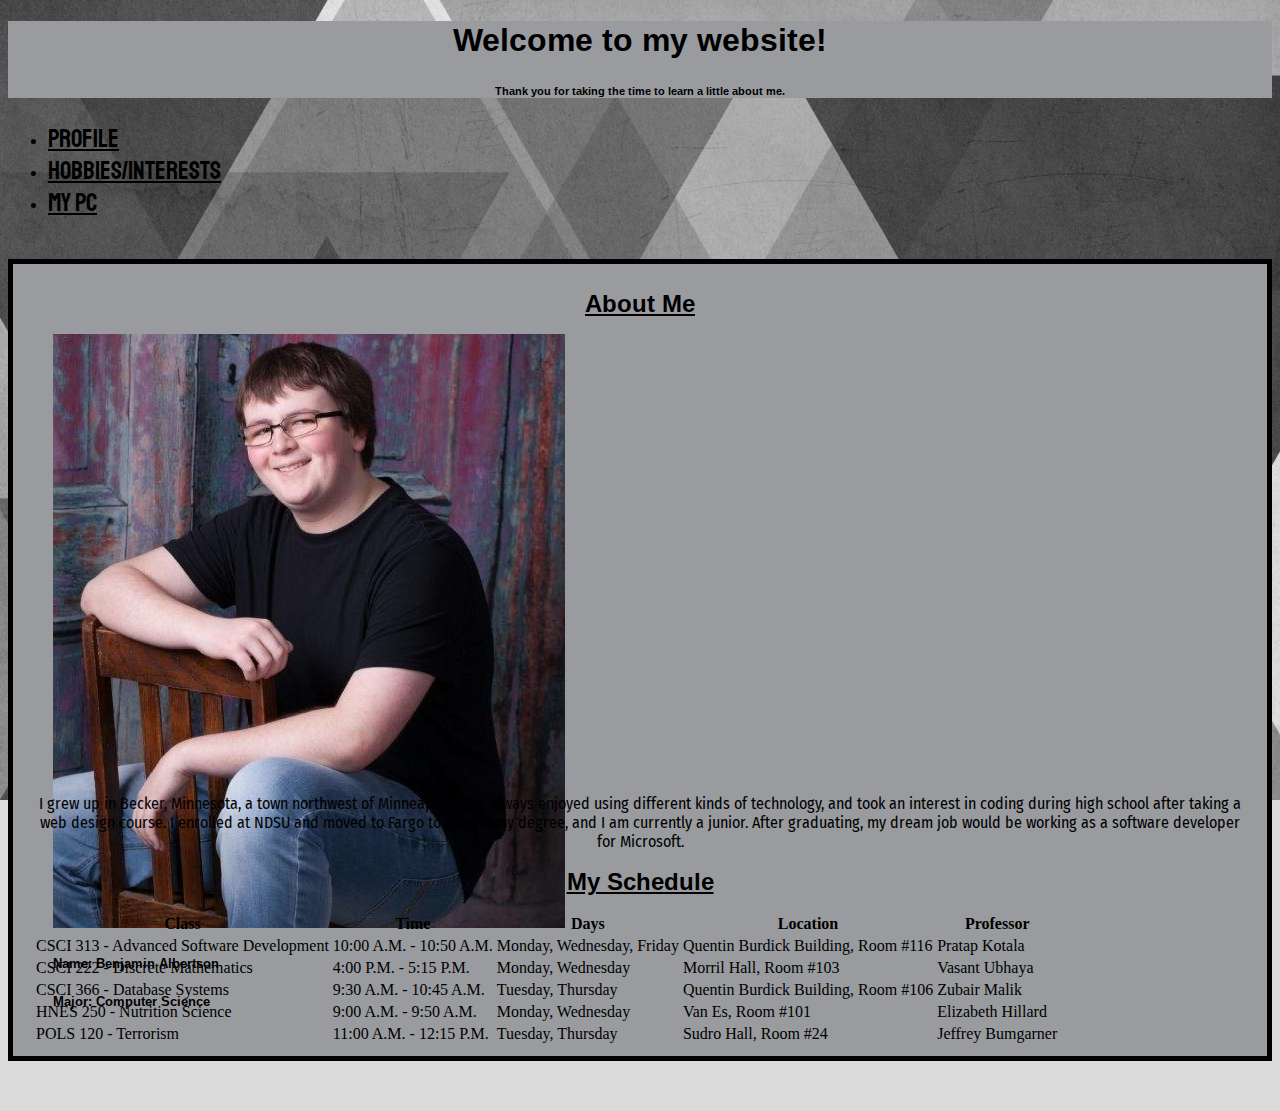
<file: index.html>
<!doctype html>
<html lang="en">
  <head>
    <!-- Required meta tags -->
    <meta charset="utf-8">
    <meta name="viewport" content="width=device-width, initial-scale=1, shrink-to-fit=no">

    <!-- Bootstrap CSS -->
    <link rel="stylesheet" href="https://stackpath.bootstrapcdn.com/bootstrap/4.2.1/css/bootstrap.min.css" integrity="sha384-GJzZqFGwb1QTTN6wy59ffF1BuGJpLSa9DkKMp0DgiMDm4iYMj70gZWKYbI706tWS" crossorigin="anonymous">
    
    <link rel="stylesheet" href="style.css">

    <link href="https://fonts.googleapis.com/css?family=Staatliches" rel="stylesheet">

    <link href="https://fonts.googleapis.com/css?family=Arimo" rel="stylesheet"> 

    <link href="https://fonts.googleapis.com/css?family=Fira+Sans+Condensed" rel="stylesheet">


    <title>Benjamin Albertson</title>
  </head>
  <body>

    <!-- Optional JavaScript -->
    <!-- jQuery first, then Popper.js, then Bootstrap JS -->
    <script src="https://code.jquery.com/jquery-3.3.1.slim.min.js" integrity="sha384-q8i/X+965DzO0rT7abK41JStQIAqVgRVzpbzo5smXKp4YfRvH+8abtTE1Pi6jizo" crossorigin="anonymous"></script>
    <script src="https://cdnjs.cloudflare.com/ajax/libs/popper.js/1.14.6/umd/popper.min.js" integrity="sha384-wHAiFfRlMFy6i5SRaxvfOCifBUQy1xHdJ/yoi7FRNXMRBu5WHdZYu1hA6ZOblgut" crossorigin="anonymous"></script>
    <script src="https://stackpath.bootstrapcdn.com/bootstrap/4.2.1/js/bootstrap.min.js" integrity="sha384-B0UglyR+jN6CkvvICOB2joaf5I4l3gm9GU6Hc1og6Ls7i6U/mkkaduKaBhlAXv9k" crossorigin="anonymous"></script> 
      
   <div class="jumbotron">
        <h1 class="display-5 headerspecial">Welcome to my website!</h1>
        <h6 class="headerspecial">Thank you for taking the time to learn a little about me.</h6>
    </div>
  
  
    <nav class="navbar navbar-expand-sm bg-dark navbar-dark justify-content-center">
      <ul class="navbar-nav">
        <li class="nav-item">
          <a class="nav-link" href="index.html">Profile</a>
        </li>
        <li class="nav-item">
          <a class="nav-link" href="hobbies.html">Hobbies/Interests</a>
        </li>
        <li class="nav-item">
          <a class="nav-link" href="pc.html">My PC</a>
        </li>
      </ul>
    </nav>
  
    <div class="container" id="wrapper">
      
      <div class="row">
        <div class="col-sm-4">
          <h2 id="aboutme">About Me</h2>
          <div class="card bg-dark text-white" id="card">
            <img class="card-img-top" src="images/me.jpg" alt="Picture of Me">
            <div class="card-body">
              <h5 class="headerspecial">Name: Benjamin Albertson</h5>
              <h5 class="headerspecial">Major: Computer Science</h5>
            </div>
          </div>
          
          <p>I grew up in Becker, Minnesota, a town northwest of Minneapolis. 
            I've always enjoyed using different kinds of technology, 
            and took an interest in coding during high school after taking 
            a web design course. I enrolled at NDSU and moved to Fargo to pursue
             my degree, and I am currently a junior. After graduating, my dream 
             job would be working as a software developer for Microsoft.</p>

        </div>
        
        <div class="col-sm-8">
          <h2 id="myschedule">My Schedule</h2>
          <table class="table table-dark">
            <thead>
              <tr>
                <th>Class</th>
                <th>Time</th>
                <th>Days</th>
                <th>Location</th>
                <th>Professor</th>
              </tr>
            </thead>
            <tbody>
              <tr>
                <td>CSCI 313 - Advanced Software Development</td>
                <td>10:00 A.M. - 10:50 A.M.</td>
                <td>Monday, Wednesday, Friday</td>
                <td>Quentin Burdick Building, Room #116</td>
                <td>Pratap Kotala</td>
              </tr>
              <tr>
                  <td>CSCI 222 - Discrete Mathematics</td>
                  <td>4:00 P.M. - 5:15 P.M.</td>
                  <td>Monday, Wednesday</td>
                  <td>Morril Hall, Room #103</td>
                  <td>Vasant Ubhaya</td>
              </tr>
              <tr>
                  <td>CSCI 366 - Database Systems</td>
                  <td>9:30 A.M. - 10:45 A.M.</td>
                  <td>Tuesday, Thursday</td>
                  <td>Quentin Burdick Building, Room #106</td>
                  <td>Zubair Malik</td>
              </tr>
              <tr>
                  <td>HNES 250 - Nutrition Science</td>
                  <td>9:00 A.M. - 9:50 A.M.</td>
                  <td>Monday, Wednesday</td>
                  <td>Van Es, Room #101</td>
                  <td>Elizabeth Hillard </td>
              </tr>
              <tr>
                  <td>POLS 120 - Terrorism</td>
                  <td>11:00 A.M. - 12:15 P.M.</td>
                  <td>Tuesday, Thursday</td>
                  <td>Sudro Hall, Room #24</td>
                  <td>Jeffrey Bumgarner</td>
              </tr>
            </tbody>
          </table>

        </div>
      </div>
    </div>
  </body>
</html>
</file>
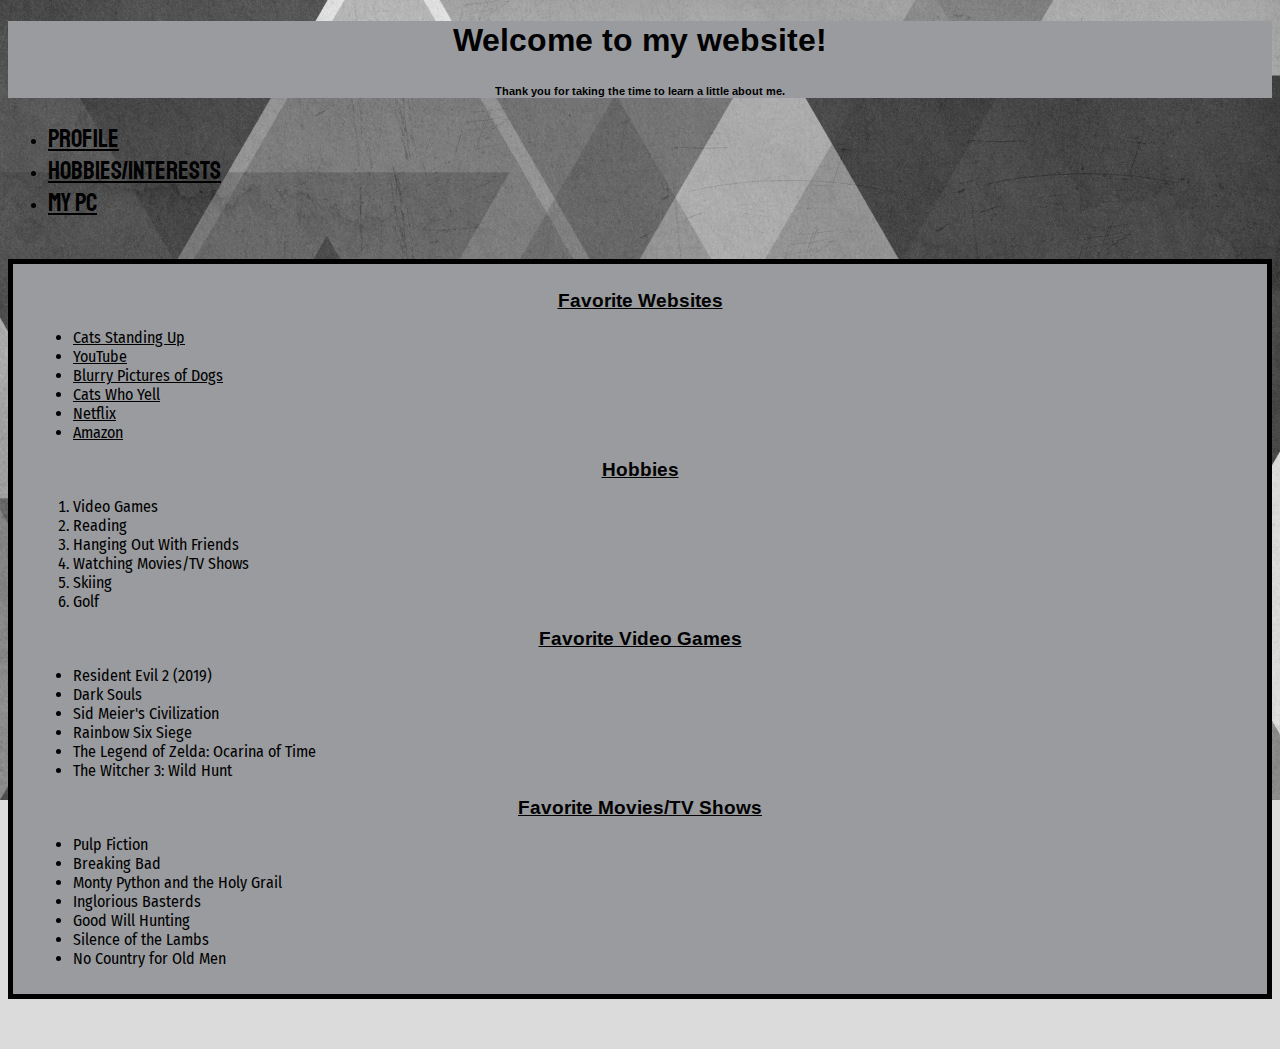
<file: hobbies.html>
<!doctype html>
<html lang="en">
  <head>
    <!-- Required meta tags -->
    <meta charset="utf-8">
    <meta name="viewport" content="width=device-width, initial-scale=1, shrink-to-fit=no">

    <!-- Bootstrap CSS -->
    <link rel="stylesheet" href="https://stackpath.bootstrapcdn.com/bootstrap/4.2.1/css/bootstrap.min.css" integrity="sha384-GJzZqFGwb1QTTN6wy59ffF1BuGJpLSa9DkKMp0DgiMDm4iYMj70gZWKYbI706tWS" crossorigin="anonymous">
    
    <link rel="stylesheet" href="style.css">

    <link href="https://fonts.googleapis.com/css?family=Staatliches" rel="stylesheet">

    <link href="https://fonts.googleapis.com/css?family=Arimo" rel="stylesheet"> 

    <link href="https://fonts.googleapis.com/css?family=Fira+Sans+Condensed" rel="stylesheet">


    <title>Benjamin Albertson</title>
  </head>
  <body>

    <!-- Optional JavaScript -->
    <!-- jQuery first, then Popper.js, then Bootstrap JS -->
    <script src="https://code.jquery.com/jquery-3.3.1.slim.min.js" integrity="sha384-q8i/X+965DzO0rT7abK41JStQIAqVgRVzpbzo5smXKp4YfRvH+8abtTE1Pi6jizo" crossorigin="anonymous"></script>
    <script src="https://cdnjs.cloudflare.com/ajax/libs/popper.js/1.14.6/umd/popper.min.js" integrity="sha384-wHAiFfRlMFy6i5SRaxvfOCifBUQy1xHdJ/yoi7FRNXMRBu5WHdZYu1hA6ZOblgut" crossorigin="anonymous"></script>
    <script src="https://stackpath.bootstrapcdn.com/bootstrap/4.2.1/js/bootstrap.min.js" integrity="sha384-B0UglyR+jN6CkvvICOB2joaf5I4l3gm9GU6Hc1og6Ls7i6U/mkkaduKaBhlAXv9k" crossorigin="anonymous"></script> 
      
    <div class="jumbotron">
      <h1 class="display-5 headerspecial">Welcome to my website!</h1>
      <h6 class="headerspecial">Thank you for taking the time to learn a little about me.</h6>
    </div>
  
    <nav class="navbar navbar-expand-sm bg-dark navbar-dark justify-content-center">
      <ul class="navbar-nav">
        <li class="nav-item">
          <a class="nav-link" href="index.html">Profile</a>
        </li>
        <li class="nav-item">
          <a class="nav-link" href="hobbies.html">Hobbies/Interests</a>
        </li>
        <li class="nav-item">
          <a class="nav-link" href="pc.html">My PC</a>
        </li>
      </ul>
    </nav>
  
    <div class="container" id="wrapper">
      
      <div class="row">
        <div class="col-sm-3">
          <h3 class="hobbyh3">Favorite Websites</h3>
          <ul>
            <li><a href="https://www.reddit.com/r/catsstandingup/">Cats Standing Up</a></li>
            <li><a href="https://www.youtube.com/">YouTube</a></li>
            <li><a href="https://www.reddit.com/r/blurrypicturesofdogs/">Blurry Pictures of Dogs</a></li>
            <li><a href="https://www.reddit.com/r/Catswhoyell/">Cats Who Yell</a></li>
            <li><a href="https://www.netflix.com/">Netflix</a></li>
            <li><a href="https://www.amazon.com/">Amazon</a></li>
          </ul> 
        </div>
        <div class="col-sm-3">
          <h3 class="hobbyh3">Hobbies</h3>
          <ol>
            <li>Video Games</li>
            <li>Reading</li>
            <li>Hanging Out With Friends</li>
            <li>Watching Movies/TV Shows</li>
            <li>Skiing</li>
            <li>Golf</li>
          </ol>
        </div>
        <div class="col-sm-3">
          <h3 class="hobbyh3">Favorite Video Games</h3>
          <ul>
            <li>Resident Evil 2 (2019)</li>
            <li>Dark Souls</li>
            <li>Sid Meier's Civilization</li>
            <li>Rainbow Six Siege</li>
            <li>The Legend of Zelda: Ocarina of Time</li>
            <li>The Witcher 3: Wild Hunt</li>
          </ul>
        </div>
        <div class="col-sm-3">
          <h3 class="hobbyh3">Favorite Movies/TV Shows</h3>
            <ul>
              <li>Pulp Fiction</li>
              <li>Breaking Bad</li>
              <li>Monty Python and the Holy Grail</li>
              <li>Inglorious Basterds</li>
              <li>Good Will Hunting</li>
              <li>Silence of the Lambs</li>
              <li>No Country for Old Men</li>
            </ul>
        </div>
      </div>
    </div>
  </body>
</html>
</file>
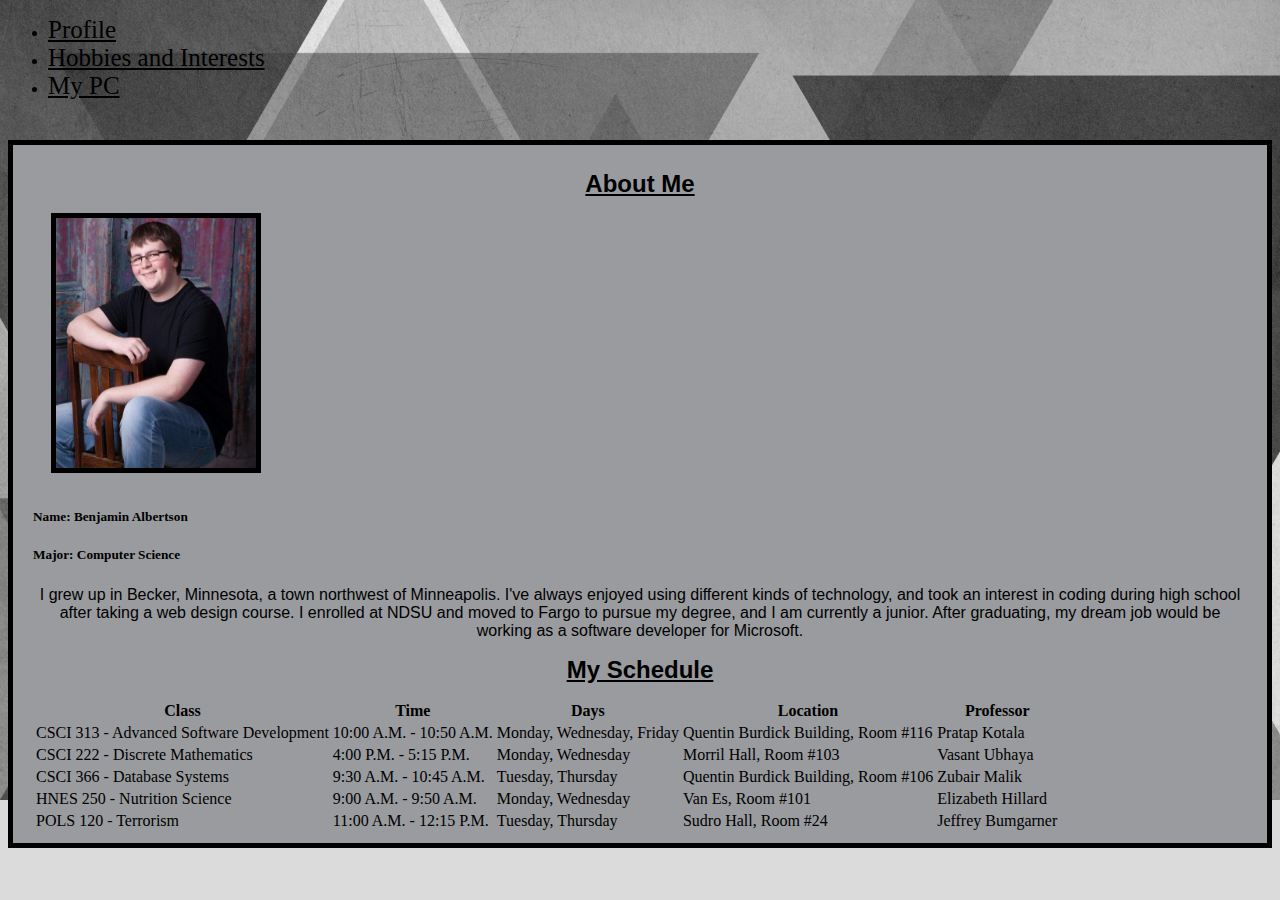
<file: home.html>
<!doctype html>
<html lang="en">
  <head>
    <!-- Required meta tags -->
    <meta charset="utf-8">
    <meta name="viewport" content="width=device-width, initial-scale=1, shrink-to-fit=no">

    <!-- Bootstrap CSS -->
    <link rel="stylesheet" href="https://stackpath.bootstrapcdn.com/bootstrap/4.2.1/css/bootstrap.min.css" integrity="sha384-GJzZqFGwb1QTTN6wy59ffF1BuGJpLSa9DkKMp0DgiMDm4iYMj70gZWKYbI706tWS" crossorigin="anonymous">
    
    <link rel="stylesheet" href="style.css">

    <title>Benjamin Albertson</title>
  </head>
  <body>

    <!-- Optional JavaScript -->
    <!-- jQuery first, then Popper.js, then Bootstrap JS -->
    <script src="https://code.jquery.com/jquery-3.3.1.slim.min.js" integrity="sha384-q8i/X+965DzO0rT7abK41JStQIAqVgRVzpbzo5smXKp4YfRvH+8abtTE1Pi6jizo" crossorigin="anonymous"></script>
    <script src="https://cdnjs.cloudflare.com/ajax/libs/popper.js/1.14.6/umd/popper.min.js" integrity="sha384-wHAiFfRlMFy6i5SRaxvfOCifBUQy1xHdJ/yoi7FRNXMRBu5WHdZYu1hA6ZOblgut" crossorigin="anonymous"></script>
    <script src="https://stackpath.bootstrapcdn.com/bootstrap/4.2.1/js/bootstrap.min.js" integrity="sha384-B0UglyR+jN6CkvvICOB2joaf5I4l3gm9GU6Hc1og6Ls7i6U/mkkaduKaBhlAXv9k" crossorigin="anonymous"></script> 
      
   <!--<div class="jumbotron">
        <h1 class="display-5">Welcome to my Website!</h1>
    </div>
  -->
  
    <nav class="navbar navbar-expand-sm bg-dark navbar-dark justify-content-center">
      <ul class="navbar-nav">
        <li class="nav-item">
          <a class="nav-link" href="home.html">Profile</a>
        </li>
        <li class="nav-item">
          <a class="nav-link" href="hobbies.html">Hobbies and Interests</a>
        </li>
        <li class="nav-item">
          <a class="nav-link" href="pc.html">My PC</a>
        </li>
      </ul>
    </nav>
  
    <div class="container" id="wrapper">
      
      <div class="row">
        <div class="col-sm-4">
          <h2 id="aboutme">About Me</h2>
          <img src="me.jpg" class="rounded" alt="Benjamin" id="pictureofme">
          <h5>Name: Benjamin Albertson</h5>
          <h5>Major: Computer Science</h5>
          <p>I grew up in Becker, Minnesota, a town northwest of Minneapolis. 
            I've always enjoyed using different kinds of technology, 
            and took an interest in coding during high school after taking 
            a web design course. I enrolled at NDSU and moved to Fargo to pursue
             my degree, and I am currently a junior. After graduating, my dream 
             job would be working as a software developer for Microsoft.</p>
        </div>
        
        <div class="col-sm-8">
          <h2 id="myschedule">My Schedule</h2>
          <table class="table table-dark">
            <thead>
              <tr>
                <th>Class</th>
                <th>Time</th>
                <th>Days</th>
                <th>Location</th>
                <th>Professor</th>
              </tr>
            </thead>
            <tbody>
              <tr>
                <td>CSCI 313 - Advanced Software Development</td>
                <td>10:00 A.M. - 10:50 A.M.</td>
                <td>Monday, Wednesday, Friday</td>
                <td>Quentin Burdick Building, Room #116</td>
                <td>Pratap Kotala</td>
              </tr>
              <tr>
                  <td>CSCI 222 - Discrete Mathematics</td>
                  <td>4:00 P.M. - 5:15 P.M.</td>
                  <td>Monday, Wednesday</td>
                  <td>Morril Hall, Room #103</td>
                  <td>Vasant Ubhaya</td>
              </tr>
              <tr>
                  <td>CSCI 366 - Database Systems</td>
                  <td>9:30 A.M. - 10:45 A.M.</td>
                  <td>Tuesday, Thursday</td>
                  <td>Quentin Burdick Building, Room #106</td>
                  <td>Zubair Malik</td>
              </tr>
              <tr>
                  <td>HNES 250 - Nutrition Science</td>
                  <td>9:00 A.M. - 9:50 A.M.</td>
                  <td>Monday, Wednesday</td>
                  <td>Van Es, Room #101</td>
                  <td>Elizabeth Hillard </td>
              </tr>
              <tr>
                  <td>POLS 120 - Terrorism</td>
                  <td>11:00 A.M. - 12:15 P.M.</td>
                  <td>Tuesday, Thursday</td>
                  <td>Sudro Hall, Room #24</td>
                  <td>Jeffrey Bumgarner</td>
              </tr>
            </tbody>
          </table>

        </div>
      </div>
    </div>
  </body>
</html>
</file>
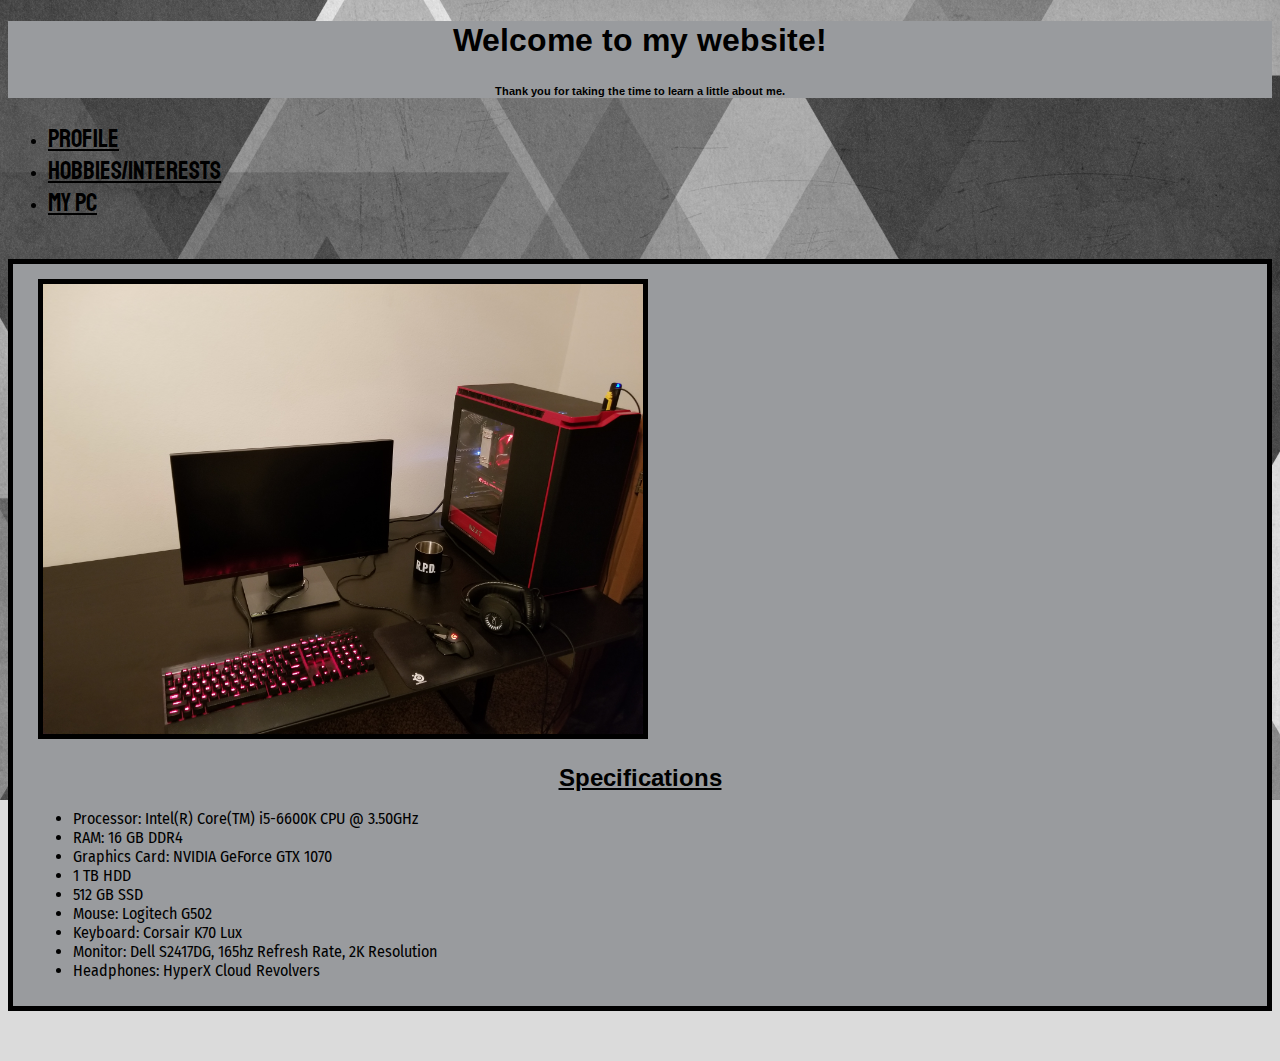
<file: pc.html>
<!doctype html>
<html lang="en">
  <head>
    <!-- Required meta tags -->
    <meta charset="utf-8">
    <meta name="viewport" content="width=device-width, initial-scale=1, shrink-to-fit=no">

    <!-- Bootstrap CSS -->
    <link rel="stylesheet" href="https://stackpath.bootstrapcdn.com/bootstrap/4.2.1/css/bootstrap.min.css" integrity="sha384-GJzZqFGwb1QTTN6wy59ffF1BuGJpLSa9DkKMp0DgiMDm4iYMj70gZWKYbI706tWS" crossorigin="anonymous">
    
    <link rel="stylesheet" href="style.css">

    <link href="https://fonts.googleapis.com/css?family=Staatliches" rel="stylesheet">

    <link href="https://fonts.googleapis.com/css?family=Arimo" rel="stylesheet"> 
    
    <link href="https://fonts.googleapis.com/css?family=Fira+Sans+Condensed" rel="stylesheet">
    
    <title>Benjamin Albertson</title>
  </head>
  <body>

    <!-- Optional JavaScript -->
    <!-- jQuery first, then Popper.js, then Bootstrap JS -->
    <script src="https://code.jquery.com/jquery-3.3.1.slim.min.js" integrity="sha384-q8i/X+965DzO0rT7abK41JStQIAqVgRVzpbzo5smXKp4YfRvH+8abtTE1Pi6jizo" crossorigin="anonymous"></script>
    <script src="https://cdnjs.cloudflare.com/ajax/libs/popper.js/1.14.6/umd/popper.min.js" integrity="sha384-wHAiFfRlMFy6i5SRaxvfOCifBUQy1xHdJ/yoi7FRNXMRBu5WHdZYu1hA6ZOblgut" crossorigin="anonymous"></script>
    <script src="https://stackpath.bootstrapcdn.com/bootstrap/4.2.1/js/bootstrap.min.js" integrity="sha384-B0UglyR+jN6CkvvICOB2joaf5I4l3gm9GU6Hc1og6Ls7i6U/mkkaduKaBhlAXv9k" crossorigin="anonymous"></script> 
      
    <div class="jumbotron">
      <h1 class="display-5 headerspecial">Welcome to my website!</h1>
      <h6 class="headerspecial">Thank you for taking the time to learn a little about me.</h6>
    </div>
  
    <nav class="navbar navbar-expand-sm bg-dark navbar-dark justify-content-center">
      <ul class="navbar-nav">
        <li class="nav-item">
          <a class="nav-link" href="index.html">Profile</a>
        </li>
        <li class="nav-item">
          <a class="nav-link" href="hobbies.html">Hobbies/Interests</a>
        </li>
        <li class="nav-item">
          <a class="nav-link" href="pc.html">My PC</a>
        </li>
      </ul>
    </nav>
  
    <div class="container" id="wrapper">
      
      <div class="row">
        <div class="col-sm-7">
          <img src="images/computer.jpg" class="rounded" alt="My PC" id="computerpicture">
        </div>
        
        <div class="col-sm-5">
          <h2>Specifications</h2>
          <ul>
            <li>Processor: Intel(R) Core(TM) i5-6600K CPU @ 3.50GHz</li>
            <li>RAM: 16 GB DDR4</li>
            <li>Graphics Card: NVIDIA GeForce GTX 1070</li>
            <li>1 TB HDD</li>
            <li>512 GB SSD</li>
            <li>Mouse: Logitech G502</li>
            <li>Keyboard: Corsair K70 Lux</li>
            <li>Monitor: Dell S2417DG, 165hz Refresh Rate, 2K Resolution</li>
            <li>Headphones: HyperX Cloud Revolvers</li>
          </ul>
        </div>
      </div>
    </div>
  </body>
</html>
</file>
<file: style.css>
.jumbotron {
    margin-bottom: 0px;
    text-align: center;
    background-color: #999b9e;
}

body{
    background-color: #dbdbdb;
    background-image: url("images/pattern.jpg");
    background-repeat: no-repeat;
    background-size: 100%; 
}

h2, h3 {
    text-decoration: underline;
    margin-bottom: 10px;
    margin-top: 15px;
    text-align: center;
    font-family: 'Arimo', sans-serif;
}

.headerspecial {
    font-family: 'Arimo', sans-serif;
}

p {
    font-family: 'Fira Sans Condensed', sans-serif;
    margin-top: 15px;
    text-align: center;
}

li {
    font-family: 'Fira Sans Condensed', sans-serif;
}

.nav-link {
    font-family: 'Staatliches', cursive;
    font-size: 25px;
}

#wrapper {
    margin-top: 40px;
    background-color: #999b9e;
    padding-left: 20px;
    padding-right: 20px;
    padding-top: 10px;
    padding-bottom: 10px;
    border: 5px;
    border-color: black;
    border-style: solid;
    margin-bottom: 50px;
}

#pictureofme {
    width: 200px;
    height: 250px;
    margin-bottom: 10px;
    border: 5px;
    border-style: solid;
    border-color: black;
    margin-left: 18px;
}

#computerpicture {
    margin: 5px;
    width: 600px;
    height: 450px;
    border-style: solid;
    border-width: thick;
    border-color: black;
    
}

#aboutme {
    margin-bottom: 15px;
}

#myschedule {
    margin-bottom: 15px;
}



a:link {
    color: black;
}

a:visited {
    color: black;
}

a:hover {
    color: #404040;
}


#card {
    height: 445px;
    width: 300px;
    margin-left: 20px;
}
</file>
